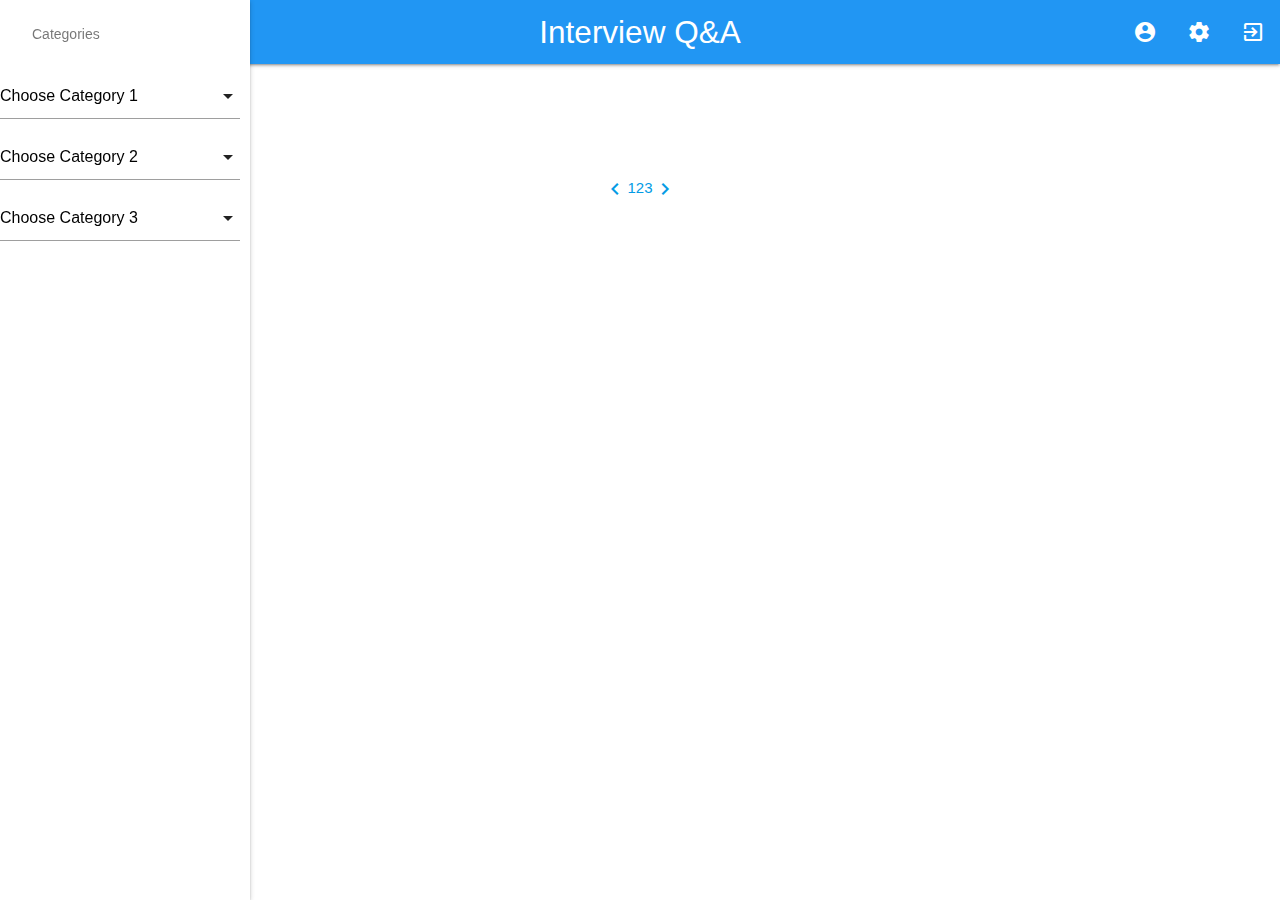
<file: src/qaapp/questionandanwers.html>
<!DOCTYPE html>
<html lang="en">

<head>
    <meta charset="UTF-8">
    <meta name="viewport" content="width=device-width, initial-scale=1.0">
    <title>Interview Q&A Platform</title>
    <link href="https://fonts.googleapis.com/icon?family=Material+Icons" rel="stylesheet">
    <link href="https://cdnjs.cloudflare.com/ajax/libs/materialize/1.0.0/css/materialize.min.css" rel="stylesheet">
    <style>
        body {
            display: flex;
            flex-direction: column;
            margin: 0;
        }

        .container {
            display: flex;
            flex-grow: 1;
        }

        .sidenav {
            width: 250px;
            padding: 10px;
            position: fixed;
            height: 100vh;
            overflow-y: auto;
        }

        .content {
            margin-left: 270px;
            padding: 20px;
            flex-grow: 1;
        }

        .question-container {
            cursor: pointer;
            display: flex;
            align-items: center;
            justify-content: space-between;
            background-color: #f5f5f5;
            padding: 10px;
            border-radius: 5px;
            margin-bottom: 10px;
        }

        .answer-container {
            display: none;
            margin-top: 10px;
        }

        .pagination {
            display: flex;
            justify-content: center;
            margin-top: 20px;
        }
    </style>
</head>

<body>
    <!-- Sidebar -->
    <ul id="slide-out" class="sidenav sidenav-fixed">
        <li><a class="subheader">Categories</a></li>
        <li>
            <div class="input-field">
                <select id="category1Dropdown" onchange="updateCategory2()">
                    <option value="" disabled selected>Choose Category 1</option>
                    <option value="backend">BackEnd</option>
                    <option value="frontend">FrontEnd</option>
                    <option value="database">Database</option>
                    <option value="cloud">Cloud</option>
                    <option value="tools">Tools</option>
                </select>
            </div>
        </li>
        <li>
            <div class="input-field">
                <select id="category2Dropdown" onchange="updateCategory3(); displayQASection();">
                    <option value="" disabled selected>Choose Category 2</option>
                </select>
            </div>
        </li>
        <li>
            <div class="input-field">
                <select id="category3Dropdown">
                    <option value="" disabled selected>Choose Category 3</option>
                </select>
            </div>
        </li>
    </ul>

    <!-- Header -->
    <nav>
        <div class="nav-wrapper blue">
            <a href="#" class="brand-logo center">Interview Q&A</a>
            <ul class="right">
                <li><a href="#"><i class="material-icons">account_circle</i></a></li>
                <li><a href="#"><i class="material-icons">settings</i></a></li>
                <li><a href="#"><i class="material-icons">exit_to_app</i></a></li>
            </ul>
        </div>
    </nav>

    <!-- Main Content -->
    <div class="content">
        <div id="qa-section" style="display: none;">
            <div class="question-container" onclick="toggleAnswer('q1')">
                <h5>What are the new features in Java 8?</h5>
                <i class="material-icons">expand_more</i>
            </div>
            <div class="answer-container" id="q1">
                <h4>Answer</h4>
                <p>Java 8 introduced features like Lambda Expressions, Streams, Default Methods, and Functional Interfaces.
                </p>

                <h4>Use Case</h4>
                <p>Lambda Expressions simplify anonymous inner class usage.</p>

                <h4>Sample Code</h4>
                <pre><code>interface Greeting {
    void sayHello();
}

public class LambdaExample {
    public static void main(String[] args) {
        Greeting greeting = () -> System.out.println("Hello, Java 8!");
        greeting.sayHello();
    }
}</code></pre>
            </div>

            <div class="question-container" onclick="toggleAnswer('q2')">
                <h5>What is a Lambda Expression in Java?</h5>
                <i class="material-icons">expand_more</i>
            </div>
            <div class="answer-container" id="q2">
                <p>Lambda Expression is an anonymous function that provides a clear and concise way to represent one-method
                    interfaces using an expression.</p>
            </div>

            <div class="question-container" onclick="toggleAnswer('q3')">
                <h5>What is the difference between List and Set in Java?</h5>
                <i class="material-icons">expand_more</i>
            </div>
            <div class="answer-container" id="q3">
                <p>List allows duplicate values and maintains insertion order, while Set does not allow duplicates and does
                    not guarantee any specific order.</p>
            </div>

            <div class="question-container" onclick="toggleAnswer('q4')">
                <h5>What is the purpose of the Stream API in Java 8?</h5>
                <i class="material-icons">expand_more</i>
            </div>
            <div class="answer-container" id="q4">
                <p>The Stream API is used to process collections of data in a functional style, providing operations such as
                    filtering, mapping, and reducing.</p>
            </div>

            <div class="question-container" onclick="toggleAnswer('q5')">
                <h5>What is the Optional class in Java 8?</h5>
                <i class="material-icons">expand_more</i>
            </div>
            <div class="answer-container" id="q5">
                <p>The Optional class is a container object used to represent a value that may or may not be present,
                    helping to avoid NullPointerExceptions.</p>
            </div>
        </div>
    </div>

    <p>End of the Q&A section.</p>

    <!-- Pagination -->
    <div class="pagination">
        <a href="#" class="waves-effect"><i class="material-icons">chevron_left</i></a>
        <a href="#" class="waves-effect">1</a>
        <a href="#" class="waves-effect">2</a>
        <a href="#" class="waves-effect">3</a>
        <a href="#" class="waves-effect"><i class="material-icons">chevron_right</i></a>
    </div>

    <script>
        document.addEventListener('DOMContentLoaded', function () {
            var elems = document.querySelectorAll('select');
            M.FormSelect.init(elems);
        });

        function toggleAnswer(id) {
            var answerSection = document.getElementById(id);
            if (answerSection.style.display === "none" || answerSection.style.display === "") {
                answerSection.style.display = "block";
            } else {
                answerSection.style.display = "none";
            }
        }

        const category2Options = {
            backend: ['Java', 'NodeJS', 'Python'],
            frontend: ['ReactJS', 'Angular', 'VueJS'],
            database: ['MySQL', 'PostgreSQL', 'MongoDB'],
            cloud: ['AWS', 'Azure', 'Google Cloud'],
            tools: ['Git', 'Docker', 'Kubernetes']
        };

        const category3Options = {
            Java: ['SpringBoot', 'Spring MVC', 'Hibernate'],
            NodeJS: ['Express', 'NestJS', 'Koa'],
            Python: ['Django', 'Flask', 'FastAPI'],
            ReactJS: ['Hooks', 'Redux', 'Context API'],
            Angular: ['NgRx', 'RxJS', 'Angular Material'],
            VueJS: ['Vuex', 'Vuetify', 'NuxtJS'],
            MySQL: ['InnoDB', 'MyISAM', 'NDB'],
            PostgreSQL: ['PostGIS', 'PL/pgSQL', 'pgAdmin'],
            MongoDB: ['Mongoose', 'Aggregation', 'Sharding'],
            AWS: ['EC2', 'S3', 'Lambda'],
            Azure: ['VM', 'Blob Storage', 'Functions'],
            'Google Cloud': ['Compute Engine', 'Cloud Storage', 'Cloud Functions'],
            Git: ['GitHub', 'GitLab', 'BitBucket'],
            Docker: ['Docker Compose', 'Docker Swarm', 'Kubernetes'],
            Kubernetes: ['Helm', 'Kubectl', 'Minikube']
        };

        function updateCategory2() {
            const category1 = document.getElementById('category1Dropdown').value;
            const category2Dropdown = document.getElementById('category2Dropdown');
            category2Dropdown.innerHTML = '<option value="" disabled selected>Choose Category 2</option>';
            if (category1 && category2Options[category1]) {
                category2Options[category1].forEach(option => {
                    const opt = document.createElement('option');
                    opt.value = option;
                    opt.innerHTML = option;
                    category2Dropdown.appendChild(opt);
                });
            }
            M.FormSelect.init(category2Dropdown);
        }

        function updateCategory3() {
            const category2 = document.getElementById('category2Dropdown').value;
            const category3Dropdown = document.getElementById('category3Dropdown');
            category3Dropdown.innerHTML = '<option value="" disabled selected>Choose Category 3</option>';
            if (category2 && category3Options[category2]) {
                category3Options[category2].forEach(option => {
                    const opt = document.createElement('option');
                    opt.value = option;
                    opt.innerHTML = option;
                    category3Dropdown.appendChild(opt);
                });
            }
            M.FormSelect.init(category3Dropdown);
        }

        function displayQASection() {
            const category2 = document.getElementById('category2Dropdown').value;
            const qaSection = document.getElementById('qa-section');
            if (category2 === 'Java') {
                qaSection.style.display = 'block';
            } else {
                qaSection.style.display = 'none';
            }
        }
    </script>

    <script src="https://cdnjs.cloudflare.com/ajax/libs/materialize/1.0.0/js/materialize.min.js"></script>
</body>

</html>
</file>
